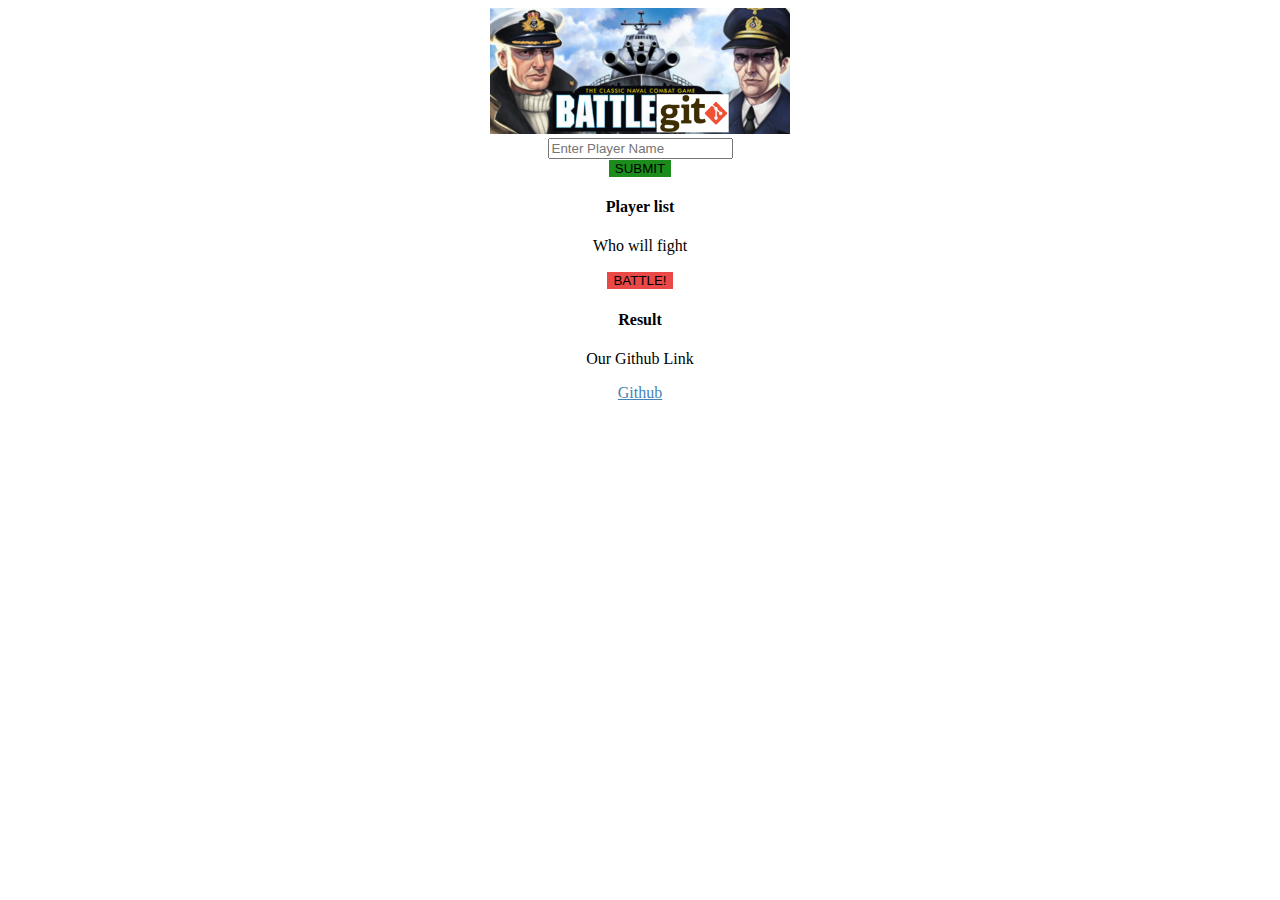
<file: index.html>
<!DOCTYPE html>
<html>
    <head>
        <link href="https://cdn.jsdelivr.net/npm/bootstrap@5.0.2/dist/css/bootstrap.min.css" rel="stylesheet" integrity="sha384-EVSTQN3/azprG1Anm3QDgpJLIm9Nao0Yz1ztcQTwFspd3yD65VohhpuuCOmLASjC" crossorigin="anonymous">
        <title>BATTLEGIT</title>
        <link rel="stylesheet" href="style.css">
    </head>
    <body>
        <div id = "wrapper">
            <img src="titleImg.png" alt="title image" width="300" />
            
            <div class="container">
                <div class="d-flex align-items-center mb-2 mt-2">
                        <form id="gitHubForm" name="input_txt" class="row ms-1 g-2 flex-fill">
                            <div class="col-sm-11 flex-fill">
                                <input type="text" class="form-control" id="player_name" placeholder="Enter Player Name">
                            </div>
                            <div class="col-auto flex-fill">
                                <input style="background-color: rgb(27, 140, 27)" type="submit" value="SUBMIT" id="submit" class="btn btn-primary ms-1 text-nowrap"><i class="bi bi-plus"></i>
                            </div>
                        </form>
                </div>
                <div class="d-flex">
                    <div class="flex-grow-1 bg-light rounded-2 p-2 me-1 w-100">
                        <h4>Player list</h4>
                        <div id="players">
                            <div class="battle bg-light p-1 rounded-2 ps-2">
                                <div class="battle bg-light p-1 rounded-2 ps-2">Who will fight</div>
                                <ul id="userList" class="list-group-mx-auto mb-5"></ul>
                            </div>
                        </div>
                    </div>
                </div>

                <div class="d-flex align-items-center mb-2 mt-2">
                    <button style="background-color: rgb(235, 72, 72)" type="button" id="battle" class="btn btn-primary ms-1 text-nowrap w-100"><i class="bi bi-plus"></i> BATTLE!</button>
                </div>

                <div class="flex-grow-1 bg-light rounded-2 p-2 me-1 w-100">
                    <h4>Result</h4>
                    <div id="result">
                        <div class="battle bg-light p-2 rounded-2 ps-2">
                            <ul id="result_ul" class="list-group-mx-auto mb-5"></ul>
                            <ul id="repoinfo" class="list-group-mx-auto mb-5"></ul>
                            
                        </div>
                    </div>
                </div>
            </div>

            <p>Our Github Link</p>
            <a href="https://github.com/ybkim3603/battlegit">Github</a>
        </div> 
    </div>

    <script src="https://cdn.jsdelivr.net/npm/bootstrap@5.0.2/dist/js/bootstrap.bundle.min.js" integrity="sha384-MrcW6ZMFYlzcLA8Nl+NtUVF0sA7MsXsP1UyJoMp4YLEuNSfAP+JcXn/tWtIaxVXM" crossorigin="anonymous"></script>
    </body>
    <script src="index.js"></script>
</html>
</file>
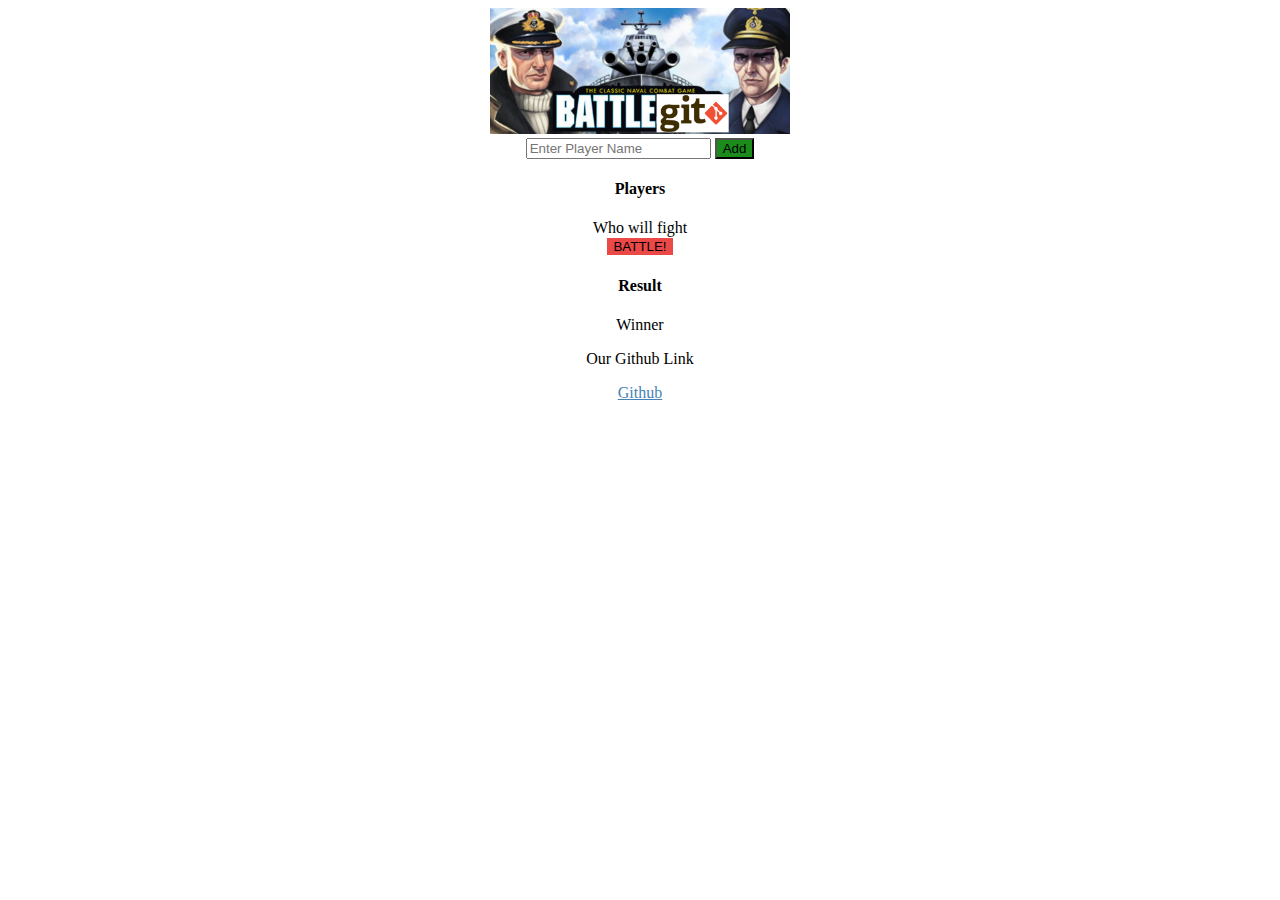
<file: BattleGit.html>
<!DOCTYPE html>
<html>
    <head>
        <link href="https://cdn.jsdelivr.net/npm/bootstrap@5.0.2/dist/css/bootstrap.min.css" rel="stylesheet" integrity="sha384-EVSTQN3/azprG1Anm3QDgpJLIm9Nao0Yz1ztcQTwFspd3yD65VohhpuuCOmLASjC" crossorigin="anonymous">
        <title>BATTLEGIT</title>
        <link rel="stylesheet" href="style.css" >
    </head>
    <body>
        <div id = "wrapper">
            <img src="titleImg.png" alt="title image" width="300" />
            
            <div class="container"> 
                <div class="d-flex align-items-center mb-2 mt-2">

                    <form name = "input_txt" action = "/BattleGit.html" method ="post"></form>
                    <input type="text" class="form-control" id="player_name" placeholder="Enter Player Name">
                    </form>
                        
                    <button style="background-color: rgb(27, 140, 27)" type="button" id="add" class="btn btn-primary ms-1 text-nowrap"><i class="bi bi-plus"></i> Add</button>
               
                </div>

                <div class="d-flex">
                    <div class="flex-grow-1 bg-light rounded-2 p-2 me-1 w-100">
                        <h4>Players</h4>
                        <div id="players">
                            <div class="battle bg-light p-1 rounded-2 ps-2">Who will fight</div>
                        </div>
                    </div>
                </div> 
                <div class="d-flex align-items-center mb-2 mt-2">
                    <button style="background-color: rgb(235, 72, 72)" type="button" id="battle" class="btn btn-primary ms-1 text-nowrap w-100"><i class="bi bi-plus"></i> BATTLE!</button>
                </div>
                <div class="flex-grow-1 bg-light rounded-2 p-2 me-1 w-100">
                    <h4>Result</h4>
                    <div id="result">
                        <div class="battle bg-light p-2 rounded-2 ps-2">Winner</div>
                    </div>
                </div>
            </div>
            
            <p>Our Github Link</p>
            <a href="https://github.com/ybkim3603/battlegit">Github</a>
        </div> 
    </div>

    <script src="https://cdn.jsdelivr.net/npm/bootstrap@5.0.2/dist/js/bootstrap.bundle.min.js" integrity="sha384-MrcW6ZMFYlzcLA8Nl+NtUVF0sA7MsXsP1UyJoMp4YLEuNSfAP+JcXn/tWtIaxVXM" crossorigin="anonymous"></script>
    </body>
    <script>
        let btnSolo = document.querySelector("#solo");
        let btnMulti = document.querySelector("#multi");
        let btnBattle = document.querySelector("#battle");
        let btnSubmit = document.querySelector("#submit");

        btnSolo.addEventListener("click", () => {
            //function for solomode
        })

        btnMulti.addEventListener("click", () => {
            //function for multimode
        })

        btnBattle.addEventListener("click", () => {
            //initiate battle
            //show result
        })

        btnSubmit.addEventListener("click", () => {
            //initiate battle
            //show result
        })
    </script>
</html>
</file>
<file: style.css>
#wrapper { 
    width: 100%;
    background: white; 
    text-align: center;
}

#battle{
    border: none;
}

#submit {
    border: none;;
}

h2{
    margin-right: 90%;
}

a {
    color: steelblue;
}

a:visited{
    color: darkblue;
}
</file>
